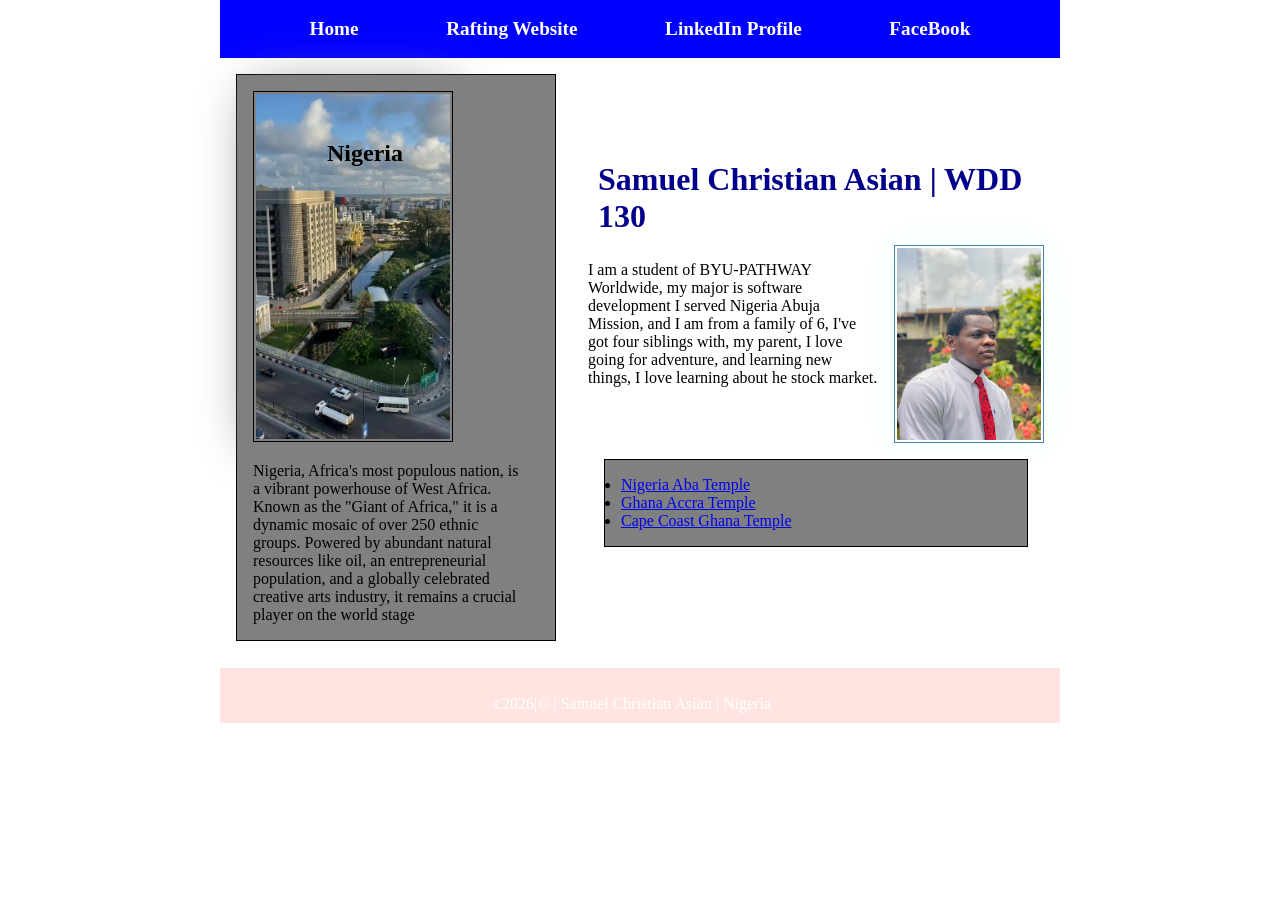
<file: index.html>
<!DOCTYPE html>
<html lang="en">

<head>
    <meta charset="UTF-8">
    <meta name="viewport" content="width=device-width, initial-scale=1.0">
    <title>Samuel Christian Asian | WDD 130 </title>
    <meta name="description"
      content="This is my Personal page, Samuel Christian Asian, this is my first webpage, and I love it.">
    <meta name="author" content="Samuel Christian Asian">
    <link rel="stylesheet" href="styles/styles.css">
</head>

<body>
    <header>
        <nav>
            <link rel="stylesheet" href="styles/styles.css">
            <a href="#">Home</a>
            <a href="wwr/">Rafting Website</a>
            <a
              href="https://www.linkedin.com/in/samuel-asian-b71644352?utm_source=share_via&utm_content=profile&utm_medium=member_ios">LinkedIn
                Profile</a>
            <a href="Facebook.com">FaceBook</a>
        </nav>
        <div class="grid">
            <main>

                <h1>Samuel Christian Asian | WDD 130</h1>
                <img src="images/profile.webp" alt="Profile Picture" width="200">
                <p>I am a student of BYU-PATHWAY Worldwide, my major is software development
                    I served Nigeria Abuja Mission, and I am from a family of 6, I've got four
                    siblings with, my parent, I love going for adventure, and learning new things, I
                    love learning about he
                    stock market.</p>

                <ul class="box">
                    <li><a href="https://www.churchofjesuschrist.org/temples/details/aba-nigeria-temple?lang=eng"
                          target="_blank" rel="noopener">Nigeria Aba Temple</a></li>


                    <li><a href="https://www.churchofjesuschrist.org/temples/details/accra-ghana-temple?lang=eng"
                          target="_blank" rel="noopener">Ghana Accra Temple</a></li>

                    <li><a href="https://www.churchofjesuschrist.org/temples/details/cape-coast-ghana-temple?lang=eng"
                          target="_blank" rel="noopener">Cape Coast Ghana Temple</a></li>

                </ul>

            </main>

            <aside class="box">
                <h2> Nigeria </h2>
                <img src=" images/city-in-nigeria.webp" alt=" picture of Nigeria" width="400"
                  height=auto>
                <p>Nigeria, Africa's most populous nation, is a vibrant powerhouse of West
                    Africa. Known as
                    the "Giant
                    of Africa," it is a dynamic mosaic of over 250 ethnic groups. Powered by
                    abundant
                    natural resources
                    like oil, an entrepreneurial population, and a globally celebrated creative
                    arts
                    industry, it
                    remains a crucial player on the world stage</p>
                </>
            </aside>
        </div>
        <footer>
            <p>&copf;2026|©️ | Samuel Christian Asian | Nigeria</p>

        </footer>

</body>

</html>
</file>
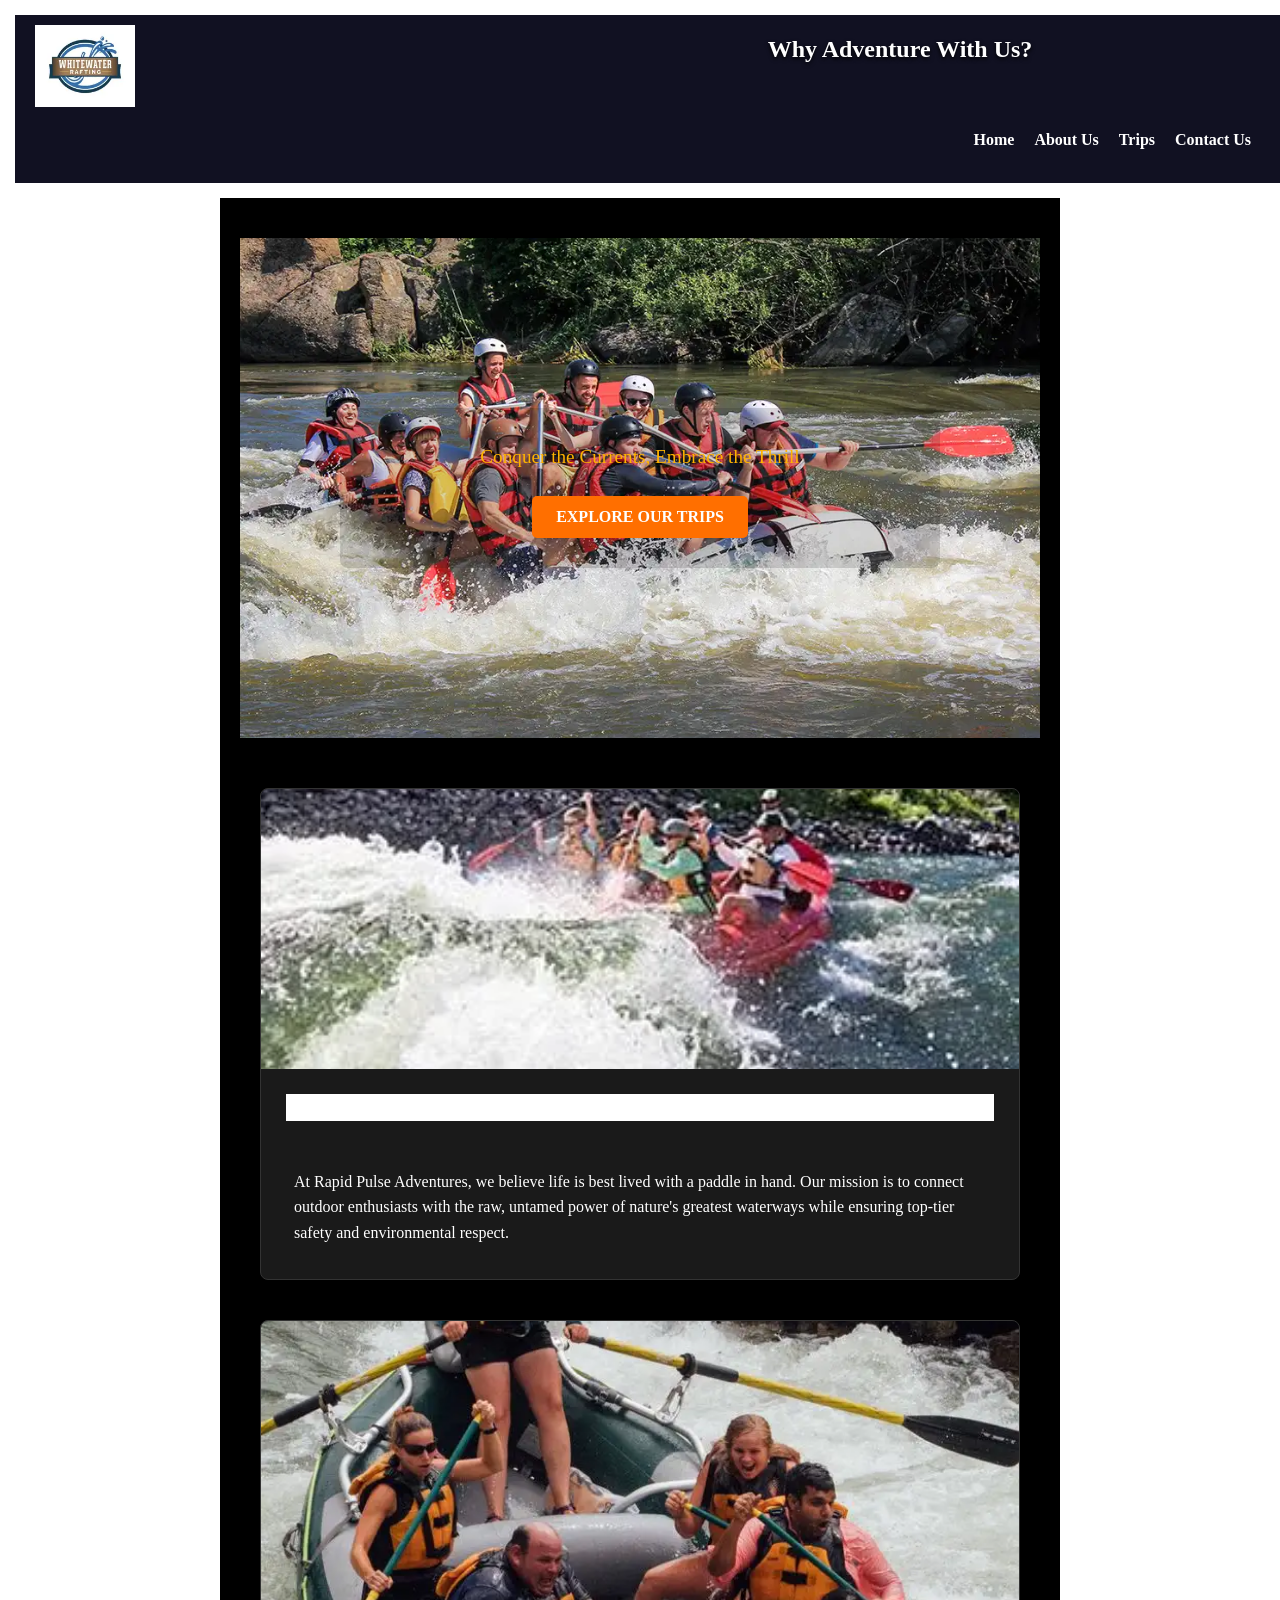
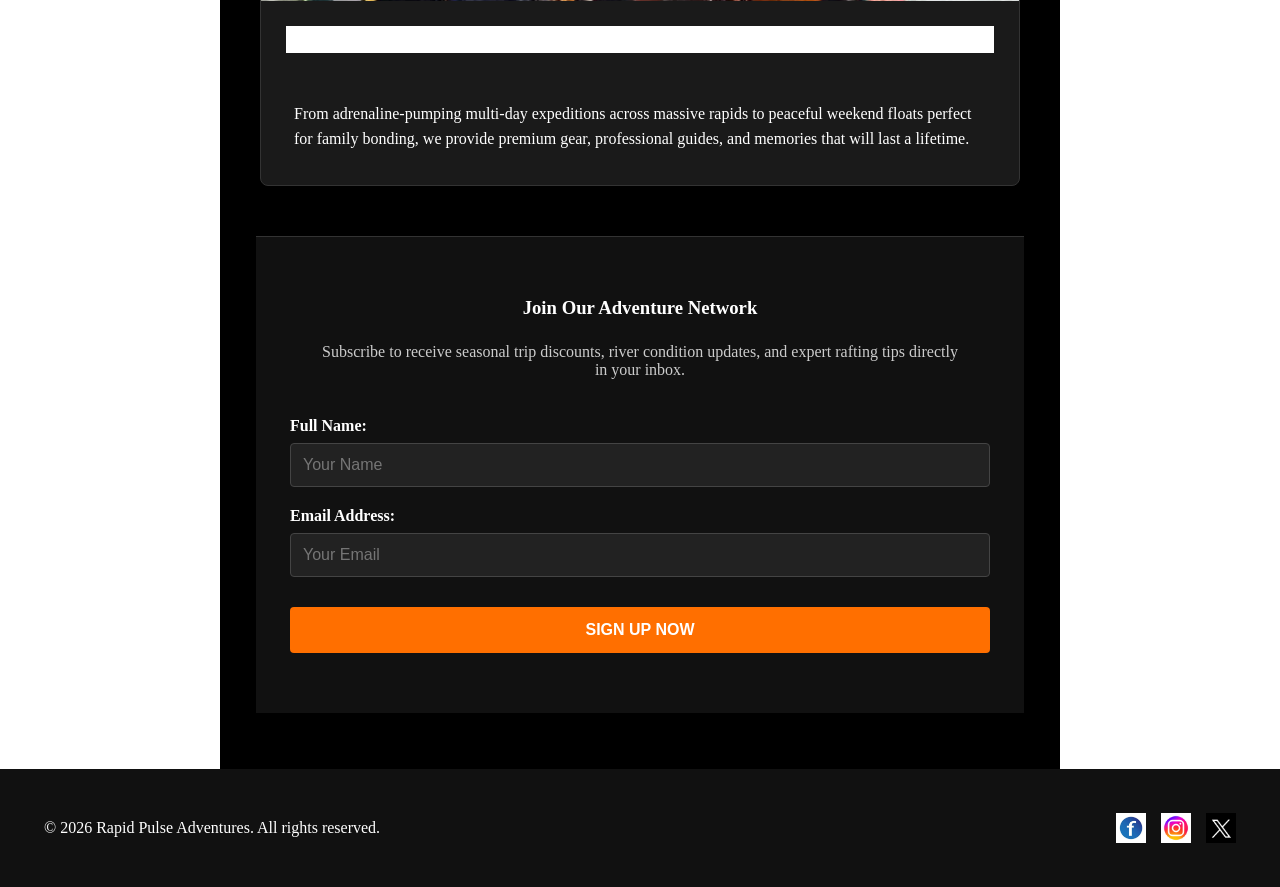
<file: wwr/index.html>
<!DOCTYPE html>
<html lang="en">

<head>
    <meta charset="UTF-8">
    <meta name="viewport" content="width=device-width, initial-scale=1.0">
    <title>Home - White Water Rafting</title>
    <meta name="author" content="Samuel Christian Asian">
    <meta name="description"
      content="Welcome to White Water Rafting! Experience the thrill of white water rafting with our expert guides. Book your epic river adventure today.">
    <link rel="stylesheet" href="styles/rafting.css">
</head>

<body>
    <header>
        <img src="images/rafting-company.webp" alt="Rafting Company Logo">
        <nav>
            <ul class="grid">
                <li><a href="index.html">Home</a></li>
                <li><a href="about.html">About Us</a></li>
                <li><a href="trips.html">Trips</a></li>
                <li><a href="contact.html">Contact Us</a></li>
            </ul>
        </nav>
    </header>

    <main>
        <div class="hero">
            <img src="images/rafting-10-background.webp" alt="Hero picture of white water rafting">
            <div class="hero-box">
                <!-- <h1>Rapid Pulse Adventures</h1> -->
                <p>Conquer the Currents, Embrace the Thrill</p>
                <a href="trips.html" class="hero-cta">Explore Our Trips</a>
            </div>
        </div>

        <section class="home-purpose-section">
            <h1>Why Adventure With Us?</h1>
            <div class="home-grid">

                <div class="grid-card">
                    <img src="images/snake-river.webp"
                      alt="Raft navigating through heavy white water on the Snake River">
                    <div class="grid-text">
                        <h2>Our Purpose</h2>
                        <p>At Rapid Pulse Adventures, we believe life is best lived with a paddle in
                            hand. Our mission is to connect outdoor enthusiasts with the raw,
                            untamed power of nature's greatest waterways while ensuring top-tier
                            safety and environmental respect.</p>
                    </div>
                </div>

                <div class="grid-card">
                    <img src="images/colorado-water.webp"
                      alt="A team of rafters successfully paddling down the Colorado River">
                    <div class="grid-text">
                        <h2>What We Offer</h2>
                        <p>From adrenaline-pumping multi-day expeditions across massive rapids to
                            peaceful weekend floats perfect for family bonding, we provide premium
                            gear, professional guides, and memories that will last a lifetime.</p>
                    </div>
                </div>

            </div>
        </section>

        <section class="newsletter-section">
            <div class="newsletter-container">
                <h3>Join Our Adventure Network</h3>
                <p>Subscribe to receive seasonal trip discounts, river condition updates, and expert
                    rafting tips directly in your inbox.</p>

                <form class="newsletter-form">
                    <div class="form-group">
                        <label for="user-name">Full Name:</label>
                        <input type="text" id="user-name" placeholder="Your Name" required>
                    </div>

                    <div class="form-group">
                        <label for="user-email">Email Address:</label>
                        <input type="email" id="user-email" placeholder="Your Email" required>
                    </div>

                    <button type="submit" class="subscribe-button">Sign Up Now</button>
                </form>
            </div>
        </section>
    </main>

    <footer>
        <p>© 2026 Rapid Pulse Adventures. All rights reserved.</p>
        <nav class="socialmedia">
            <a href="https://www.facebook.com">
                <img src="images/facebook.webp" alt="FaceBook Icon">
            </a>
            <a href="https://www.instagram.com">
                <img src="images/instagram.webp" alt="Instagram Icon">
            </a>
            <a href="https://x.com">
                <img src="images/twitter-icon.webp" alt="tweeter Icon">
            </a>
        </nav>
    </footer>
</body>

</html>
</file>
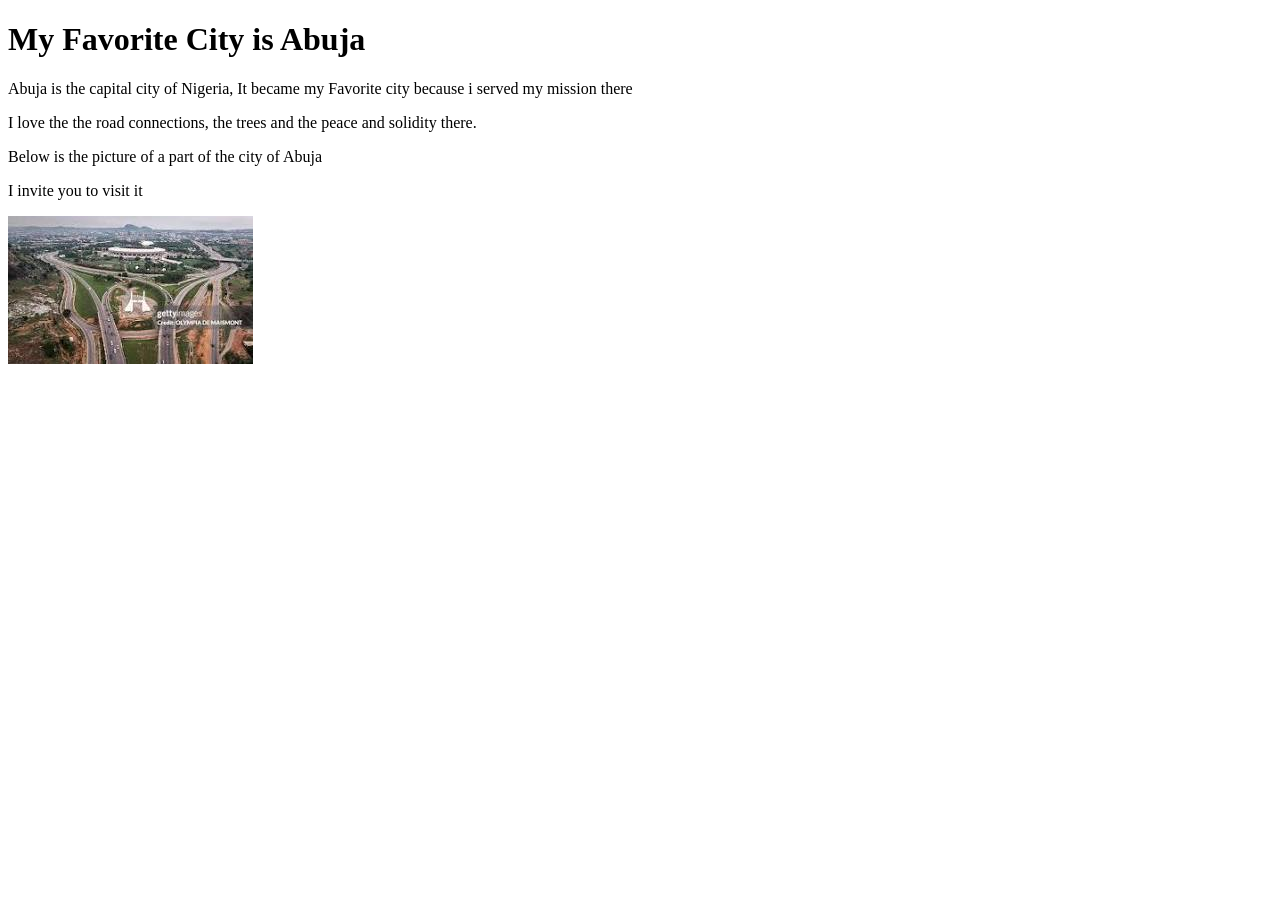
<file: week01/favorite-city.html>
<!DOCTYPE html>
<html lang="en">

<head>
    <meta charset="UTF-8">
    <meta name="viewport" content="width=device-width, initial-scale=1.0">
    <title>My Favorite City - Samuel Asian</title>
</head>

<body>
    <h1>My Favorite City is Abuja</h1>
    <p>Abuja is the capital city of Nigeria, It became my Favorite city because i served my mission
        there</p>
    <p>I love the the road connections, the trees and the peace and solidity there.</p>
    <p>Below is the picture of a part of the city of Abuja</p>
    <p>I invite you to visit it</p>
    <img src="images/abuja.jpg" alt="A picture of Abuja road connection">
</body>

</html>
</file>
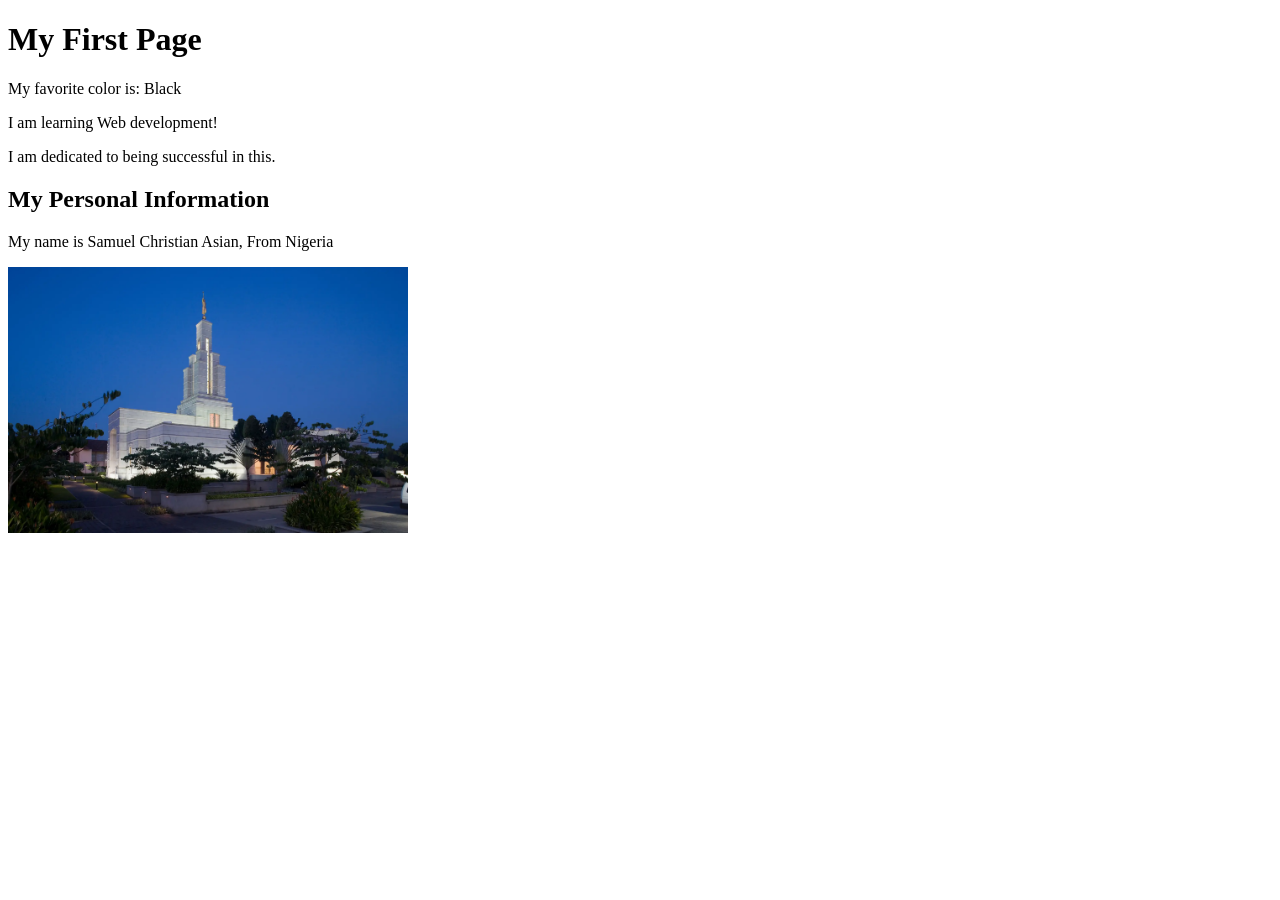
<file: week01/first-page.html>
<!DOCTYPE html>
<html lang="en">

<head>
    <meta charset="UTF-8">
    <meta name="viewport" content="width=device-width, initial-scale=1.0">
    <title>My First Page</title>
</head>

<body>
    <h1>My First Page</h1>
    <p>My favorite color is: Black </p>
    <p>I am learning Web development!</p>
    <p>I am dedicated to being successful in this.</p>

    <h2>My Personal Information</h2>
    <p>My name is Samuel Christian Asian, From Nigeria</p>
    <img src="images/temple-small.webp" , alt="Temple Picture" , width="400" , height="auto">
</body>

</html>
</file>
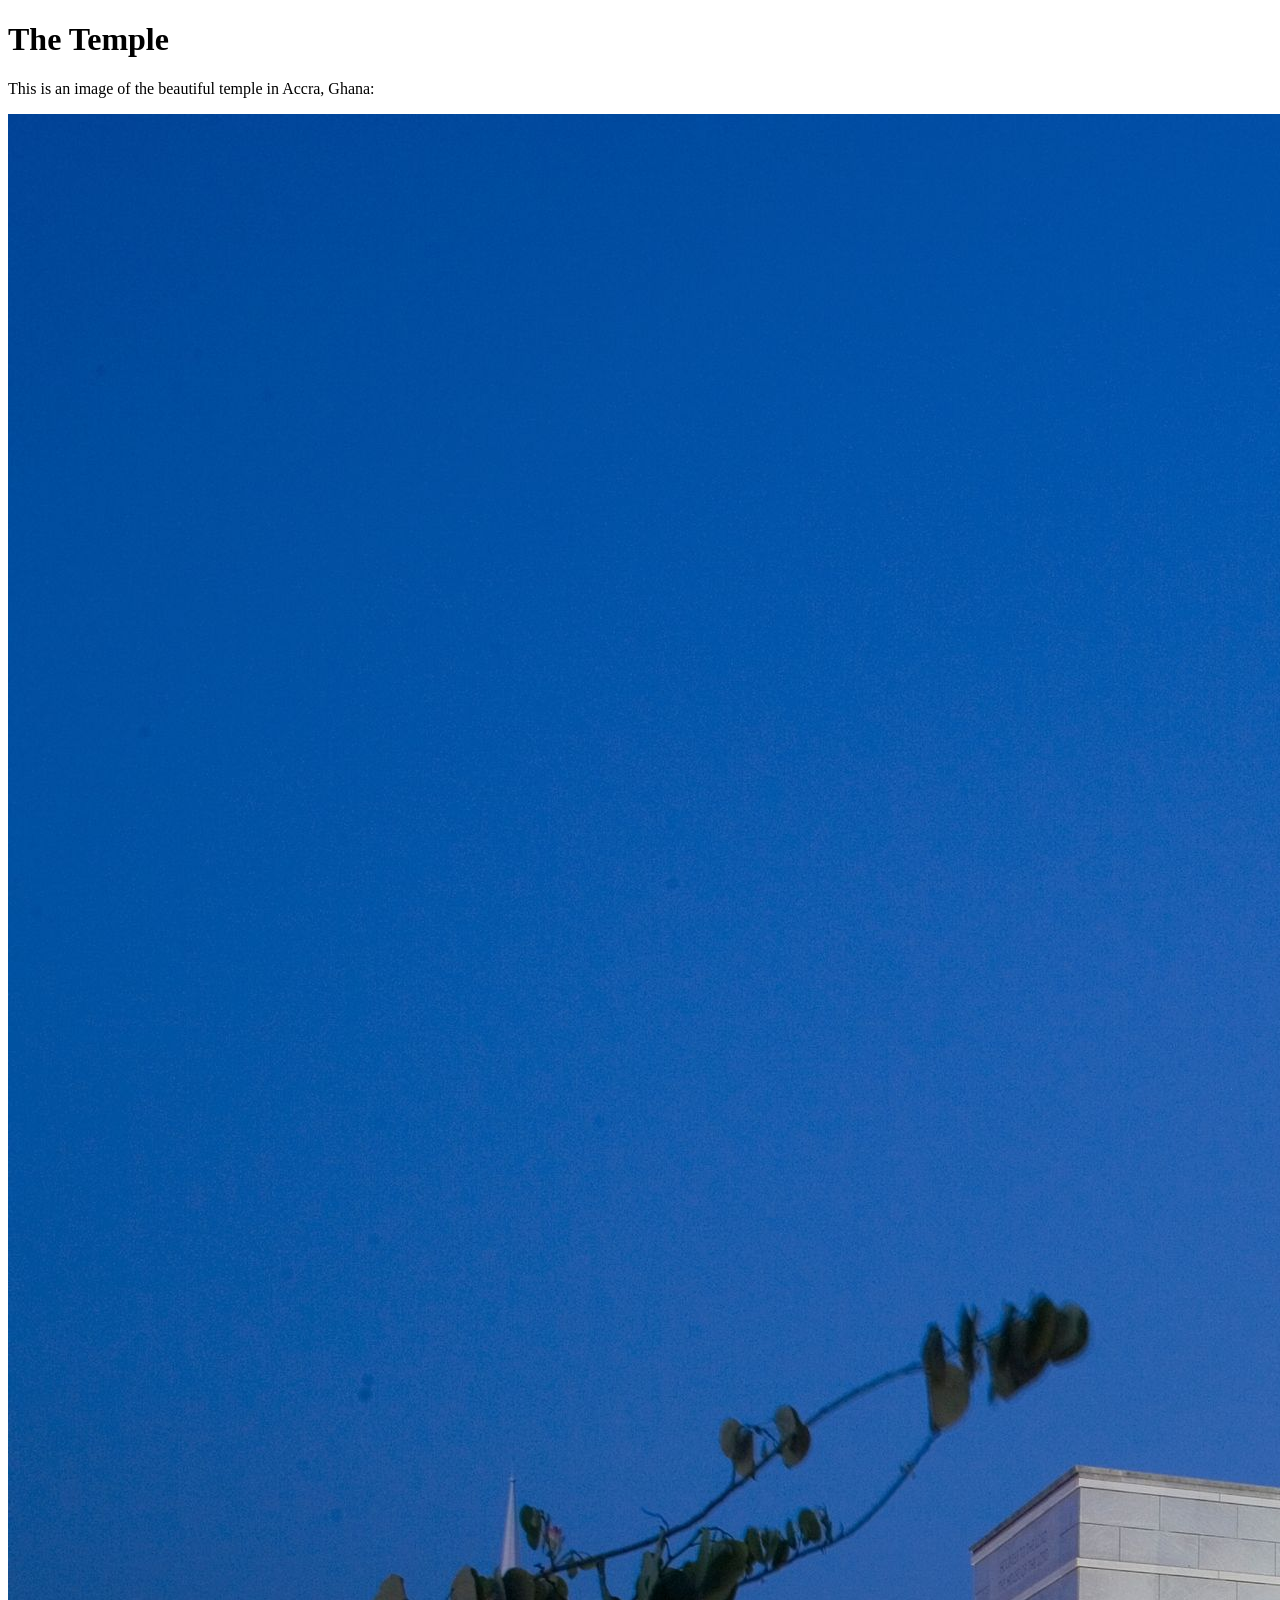
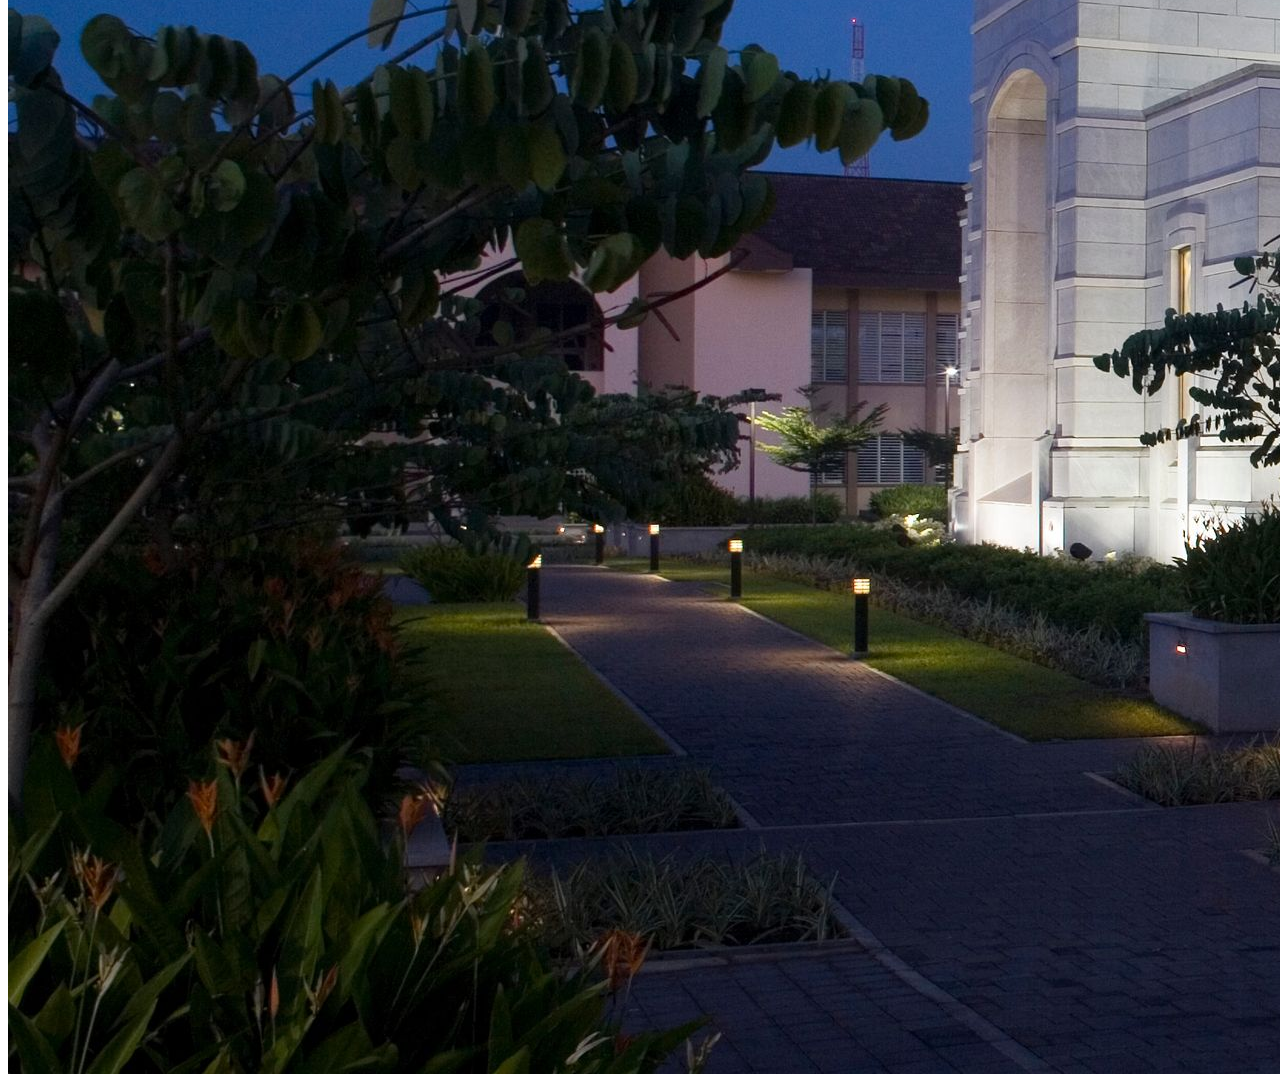
<file: week01/images.html>
<!DOCTYPE html>
<html lang="en">
<head>
    <meta charset="UTF-8">
    <meta name="viewport" content="width=device-width, initial-scale=1.0">
    <title>Temple Image</title>
</head>
<body>
    <h1>The Temple</h1>
    <p>This is an image of the beautiful temple in Accra, Ghana:</p>
    <img src="images/temple-large.jpeg" alt="The Accra Ghana Temple">
    
</body>
</html>
</file>
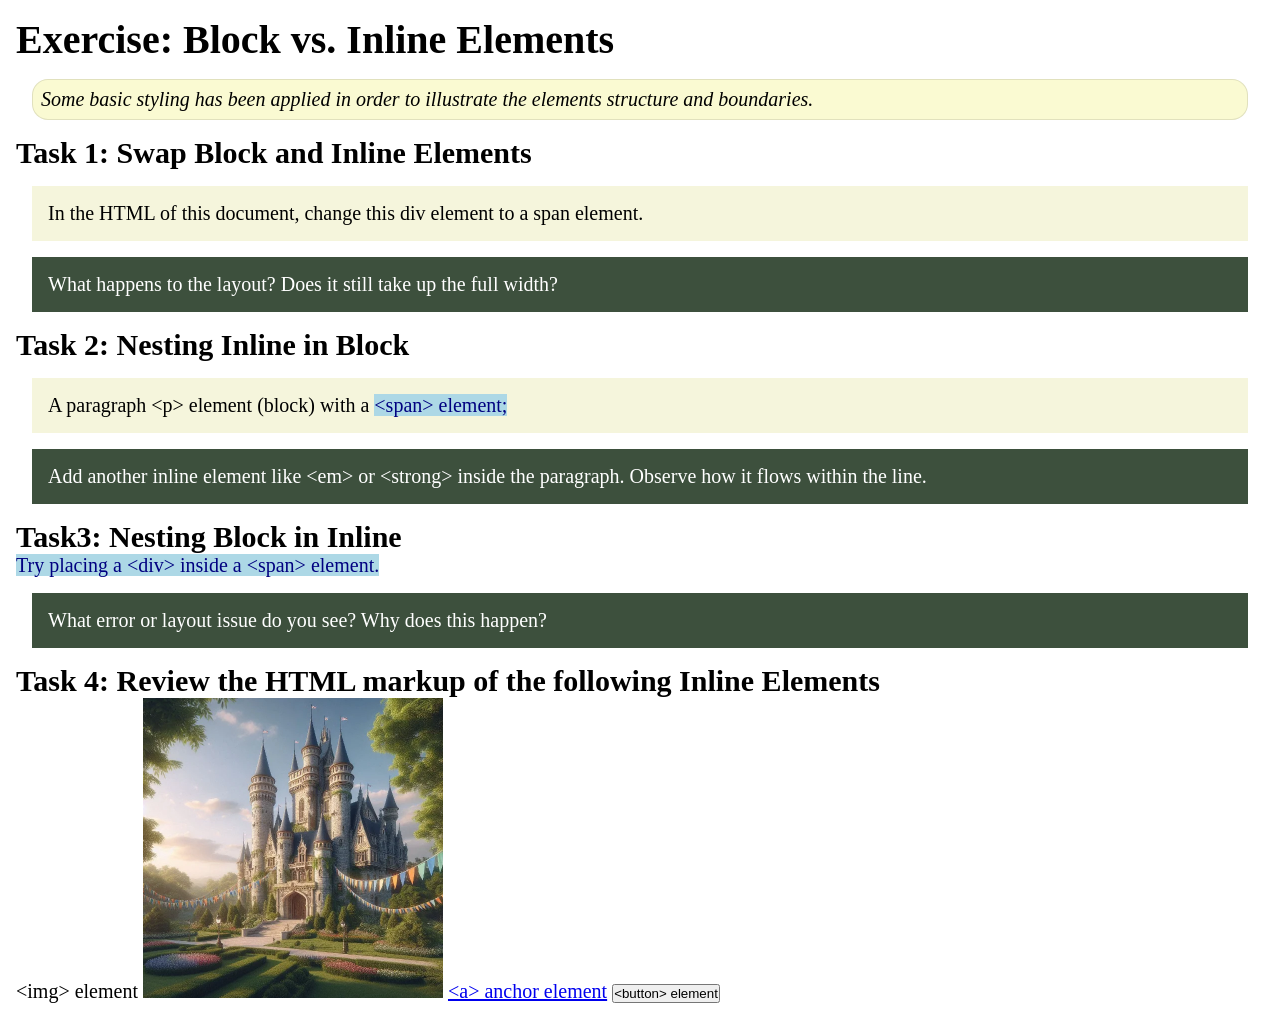
<file: week02/block-vs-inline.html>
<!DOCTYPE html>
<html lang="en">

<head>
    <meta charset="UTF-8">
    <meta name="viewport" content="width=device-width, initial-scale=1.0">
    <title>Exercise: Block vs. Inline Elements</title>
    <link rel="stylesheet" href="styles/block-vs-inline.css">
</head>

<body>
    <main>
        <h1>Exercise: Block vs. Inline Elements</h1>
        <p class="note">Some basic styling has been applied in order to illustrate the elements structure and
            boundaries.</p>

        <h2>Task 1: Swap Block and Inline Elements</h2>
        <div>In the HTML of this document, change this div element to a span element.</div>

        <p class="question">What happens to the layout? Does it still take up the full width?</p>

        <h2>Task 2: Nesting Inline in Block</h2>
        <p>A paragraph &lt;p&gt; element (block) with a <span>&lt;span&gt; element;</span></p>
        <p class="question">Add another inline element like &lt;em&gt; or &lt;strong&gt; inside the paragraph. Observe
            how it flows within the line.</p>

        <h2>Task3: Nesting Block in Inline</h2>
        <span>Try placing a &lt;div&gt; inside a &lt;span&gt; element.</span>
            <p class="question">What error or layout issue do you see? Why does this happen?</p>


            <h2>Task 4: Review the HTML markup of the following Inline Elements</h2>
        &lt;img&gt; element
        <img src="images/castle.webp" alt="placeholder image (images are inline)" width="300" height="300">
        <a href="https://churchofjesuschrist.org">&lt;a&gt; anchor element</a>
        <button type="button">&lt;button&gt; element</button>
    </main>
</body>

</html>
</file>
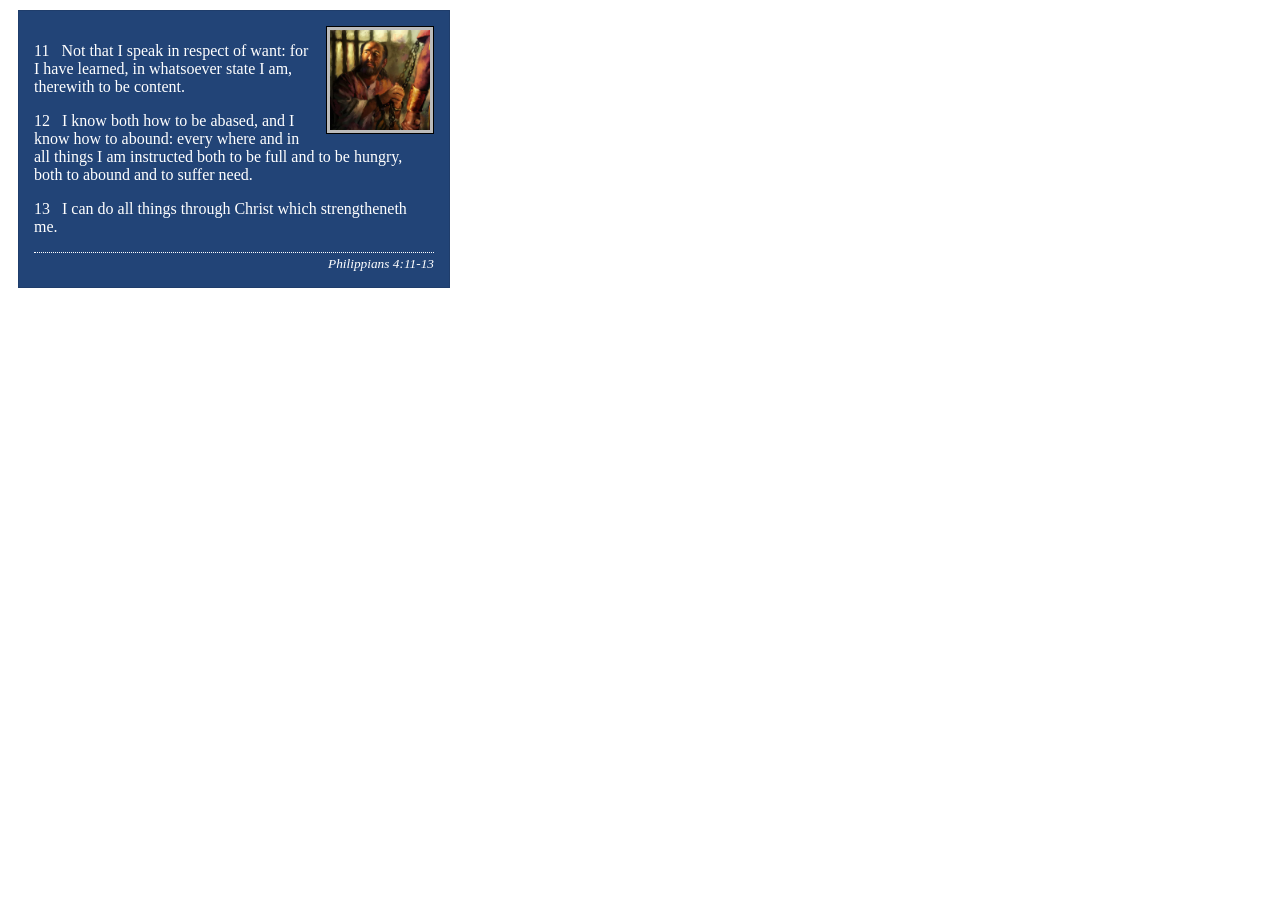
<file: week02/box-model-solution.html>
<!DOCTYPE html>
<html lang="en">
<head>
    <meta charset="UTF-8">
    <meta name="viewport" content="width=device-width, initial-scale=1.0">
    <title>Box Model Activity</title>
    <link rel="stylesheet" href="styles/box-model-solution.css">
</head>
<body>
    <main>
        <div class="callout">
            <img src="images/apostle-paul-imprisoned.webp" alt="Paul the Apostle - Imprisoned in Rome" width="200" height="200">
            <blockquote>
                <p>11 &nbsp; Not that I speak in respect of want: for I have learned, in whatsoever state I am, therewith to be content.</p>
                <p>12 &nbsp; I know both how to be abased, and I know how to abound: every where and in all things I am instructed both to be full and to be hungry, both to abound and to suffer need.</p>
                <p>13 &nbsp; I can do all things through Christ which strengtheneth me.</p>
            </blockquote>
            <cite>Philippians 4:11-13</cite>
        </div>
    </main>
</body>
</html>
</file>
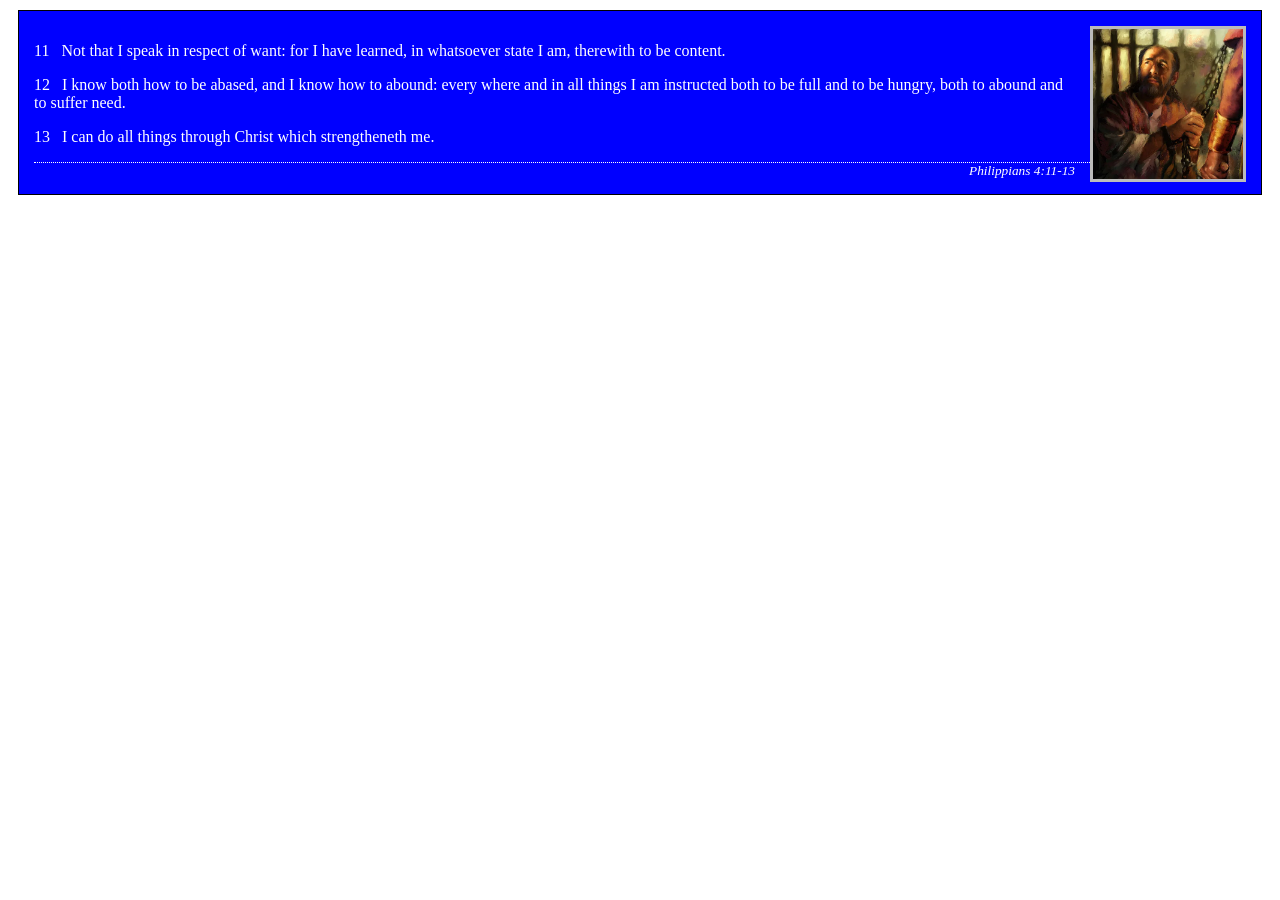
<file: week02/box-model.html>
<!DOCTYPE html>
<html lang="en">

<head>
    <meta charset="UTF-8">
    <meta name="viewport" content="width=device-width, initial-scale=1.0">
    <title>Box Model Activity</title>
    <link rel="stylesheet" href="styles/box-model.css">
</head>

<body>
    <main>
        <div class="callout">
            <img src="images/apostle-paul-imprisoned.webp"
              alt="Paul the Apostle - Imprisoned in Rome" width="200" height="200">
            <blockquote>
                <p>11 &nbsp; Not that I speak in respect of want: for I have learned, in whatsoever
                    state I am, therewith to be content.</p>
                <p>12 &nbsp; I know both how to be abased, and I know how to abound: every where and
                    in all things I am instructed both to be full and to be hungry, both to abound
                    and to suffer need.</p>
                <p>13 &nbsp; I can do all things through Christ which strengtheneth me.</p>
            </blockquote>
            <cite>Philippians 4:11-13</cite>
        </div>
    </main>
</body>

</html>
</file>
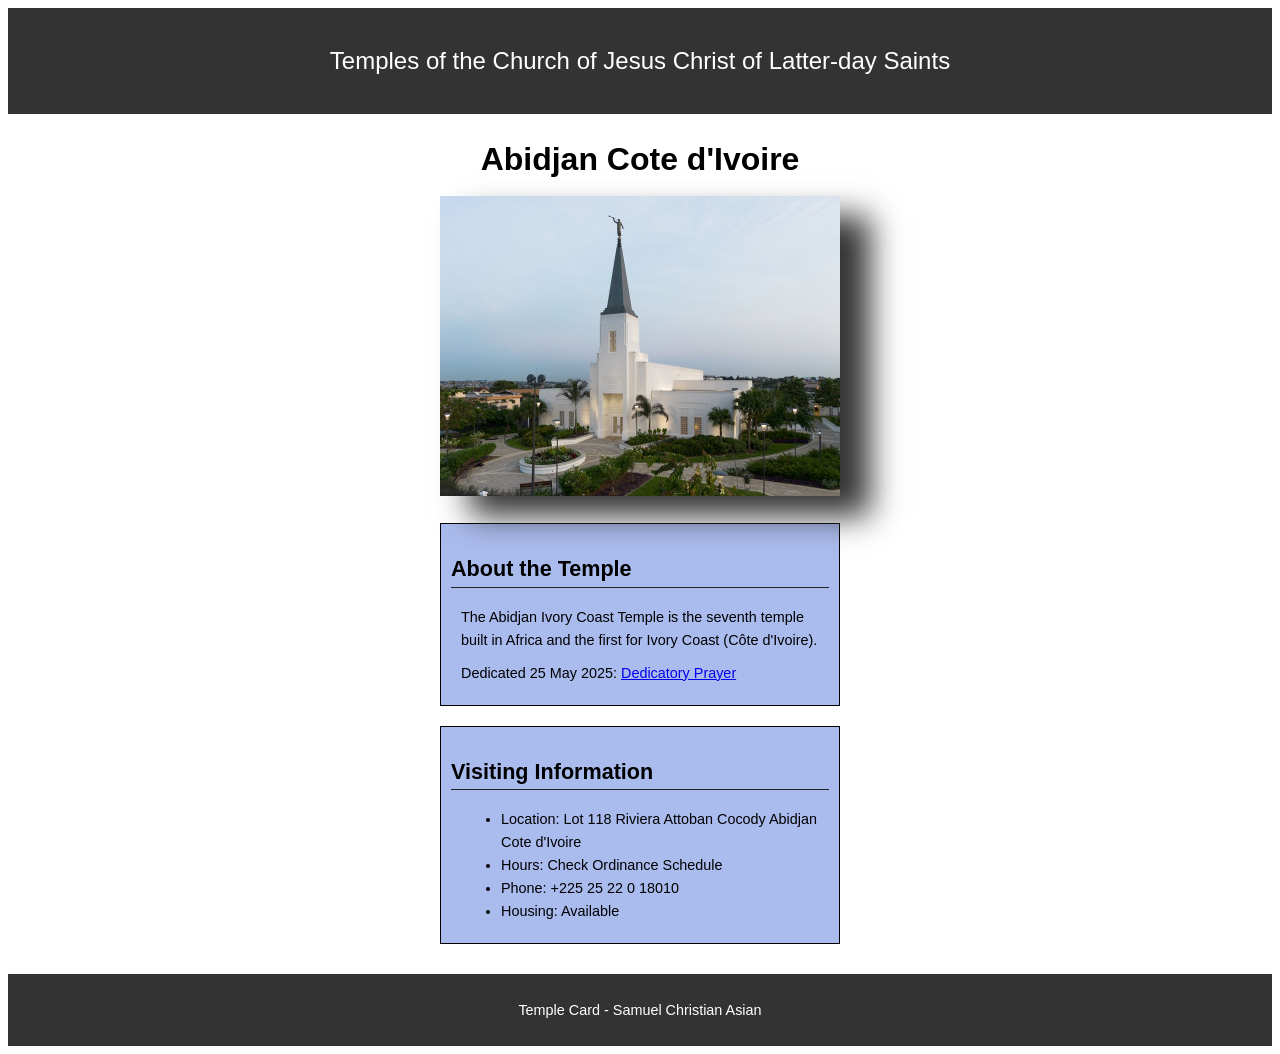
<file: week02/temple.html>
<!DOCTYPE html>
<html lang="en">

<head>
    <meta charset="UTF-8">
    <meta name="viewport" content="width=device-width, initial-scale=1.0">
    <title>Temple Card - Abidjan Cote d'Ivoire</title>
    <link rel="stylesheet" href="styles/temple.css">
</head>

<body>
    <header>
        <p>Temples of the Church of Jesus Christ of Latter-day Saints</p>
    </header>
    <main>
        <h1>Abidjan Cote d'Ivoire</h1>
        <picture>
            <img src="images/abidjan-ivory-coast.jpeg" alt="Abidjan Cote d'Ivoire Temple">
        </picture>
        <section>
            <h2>About the Temple</h2>
            <p>The Abidjan Ivory Coast Temple is the seventh temple built in Africa and the first
                for Ivory Coast (Côte
                d'Ivoire).</p>
            <p>Dedicated 25 May 2025: <a
                  href="https://www.churchofjesuschrist.org/temples/dedicatory-prayer/abidjan-ivory-coast-temple/2025-05-25?lang=eng"
                  target="_blank" rel="noopener noreferrer">Dedicatory Prayer</a></p>
        </section>
        <section>
            <h2>Visiting Information</h2>
            <ul>
                <li>Location: Lot 118 Riviera Attoban Cocody Abidjan Cote d'Ivoire</li>
                <li>Hours: Check Ordinance Schedule</li>
                <li>Phone: +225 25 22 0 18010</li>
                <li>Housing: Available</li>
            </ul>
        </section>
    </main>
    <footer>
        <p>Temple Card - Samuel Christian Asian</p>
    </footer>
</body>

</html>
</file>
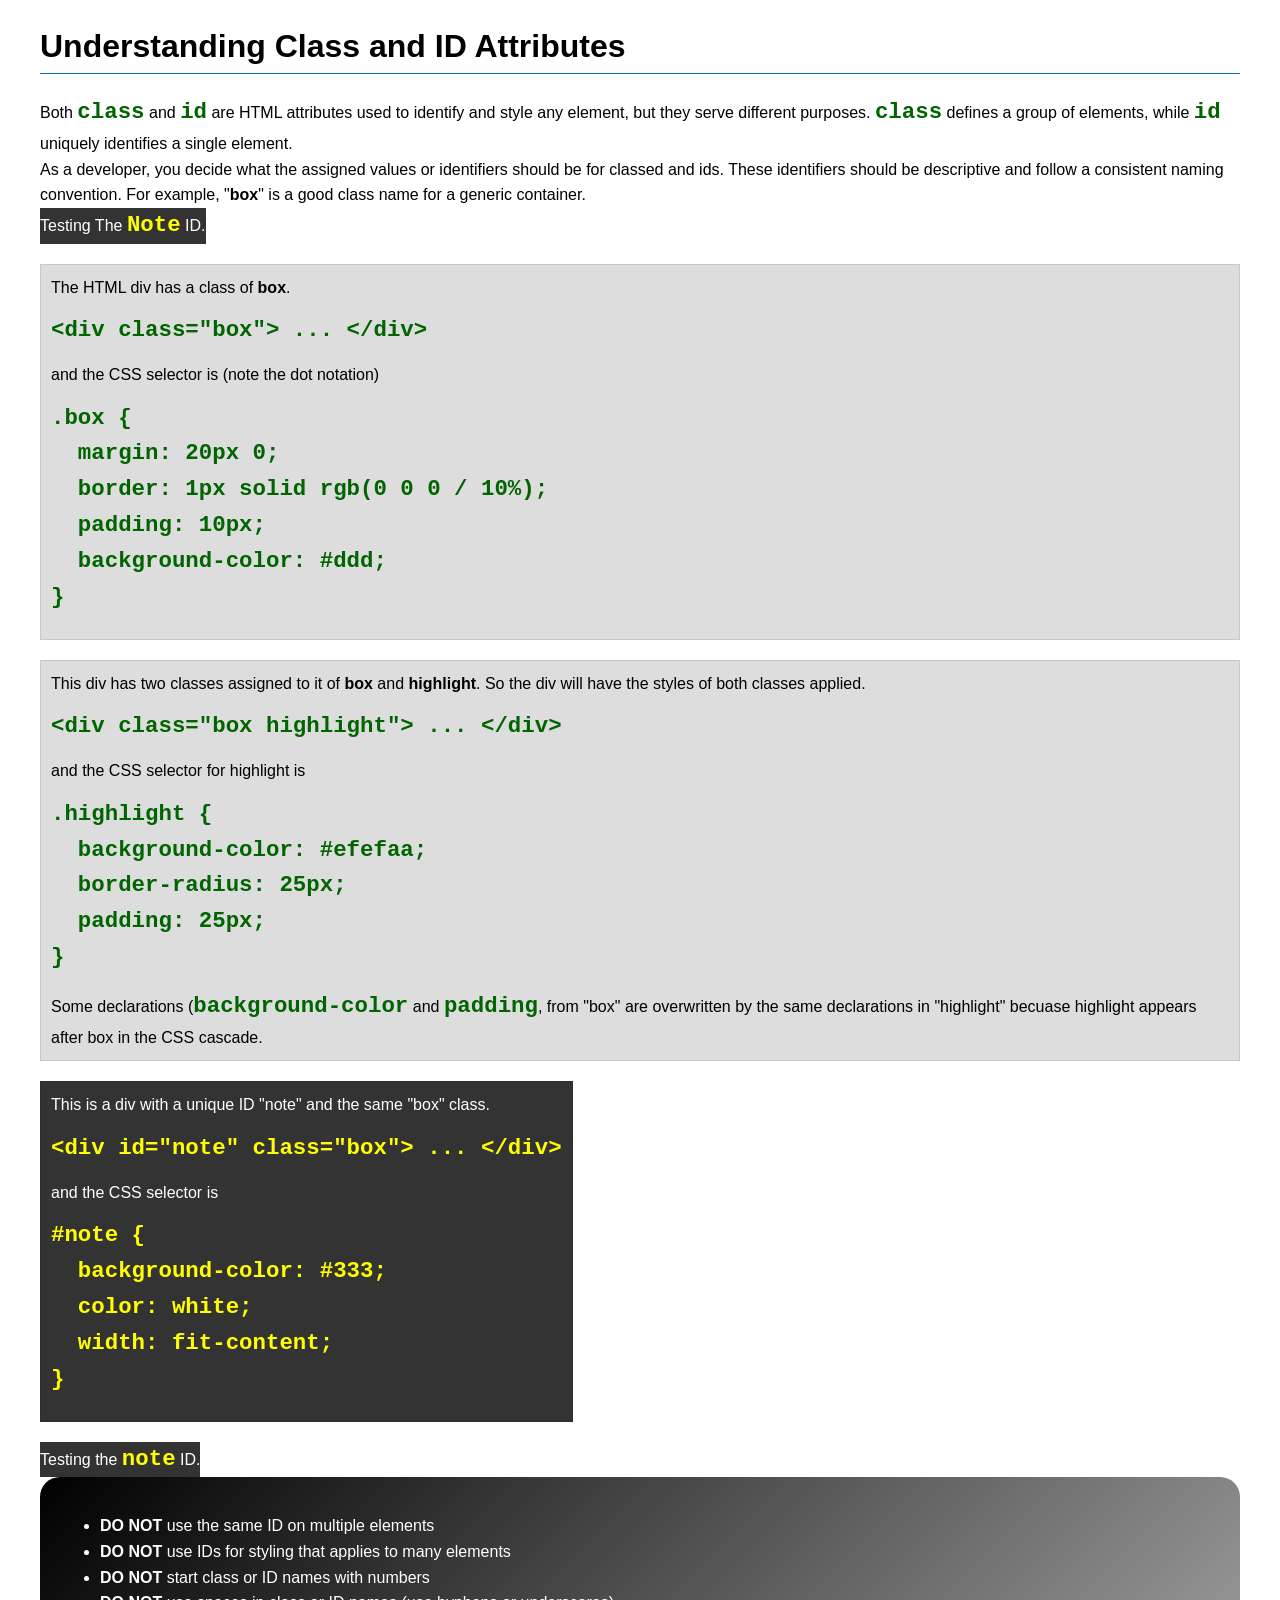
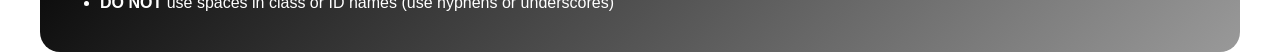
<file: week03/class-and-id.html>
<!DOCTYPE html>
<html lang="en">

<head>
    <meta charset="UTF-8">
    <meta name="viewport" content="width=device-width, initial-scale=1.0">
    <title>Class vs ID Attributes</title>
    <link rel="stylesheet" href="styles/class-and-id.css">
</head>

<body>
    <h1>Understanding Class and ID Attributes</h1>
    <p>Both <code>class</code> and <code>id</code> are HTML attributes used to identify and style
        any element, but they
        serve different purposes. <code>class</code> defines a group of elements, while
        <code>id</code> uniquely
        identifies a single element.
    </p>
    <p>As a developer, you decide what the assigned values or identifiers should be for classed and
        ids. These
        identifiers should be
        descriptive and follow a consistent naming convention. For example, "<strong>box</strong>"
        is a good class name
        for a generic container.</p>
    <div id="note">
        <p>Testing The <code>Note</code> ID. </p>
    </div>

    <div class="box">
        <p>The HTML div has a class of <strong>box</strong>.</p>
        <pre><code class="html">&lt;div class="box"&gt; ... &lt;/div&gt;</code></pre>
        and the CSS selector is (note the dot notation)
        <pre><code class="css">.box {
  margin: 20px 0;
  border: 1px solid rgb(0 0 0 / 10%);
  padding: 10px;
  background-color: #ddd; 
}</code></pre>
    </div>

    <div class="box">
        <p>This div has two classes assigned to it of <strong>box</strong> and
            <strong>highlight</strong>. So the div
            will have the styles of both classes applied.
        </p>
        <pre><code class="html">&lt;div class="box highlight"&gt; ... &lt;/div&gt;</code></pre>
        and the CSS selector for highlight is
        <pre><code class="css">.highlight {
  background-color: #efefaa;
  border-radius: 25px;
  padding: 25px;
}</code></pre>
        <p>Some declarations (<code>background-color</code> and <code>padding</code>, from "box" are
            overwritten by the same declarations in "highlight" becuase highlight appears after box
            in the CSS cascade.</p>
    </div>

    <div id="note" class="box">
        <p>This is a div with a unique ID "note" and the same "box" class.</p>
        <pre><code class="html">&lt;div id="note" class="box"&gt; ... &lt;/div&gt;</code></pre>
        and the CSS selector is
        <pre><code class="css">#note {
  background-color: #333;
  color: white;
  width: fit-content;
}</code></pre>
    </div>

    <div id="note">
        <p>Testing the <code>note</code> ID.</p>
    </div>

    <section id="best-practice">
        <ul>
            <li><strong>DO NOT</strong> use the same ID on multiple elements</li>
            <li><strong>DO NOT</strong> use IDs for styling that applies to many elements</li>
            <li><strong>DO NOT</strong> start class or ID names with numbers</li>
            <li><strong>DO NOT</strong> use spaces in class or ID names (use hyphens or underscores)
            </li>
        </ul>
    </section>


</body>

</html>
</file>
<file: styles/styles.css>
* {
    margin: 0;
    padding: 0;
    box-sizing: border-box;
}

:root {
    --padding-general: 2px;
    --border-general: 1px solid rgb(0 0 0 / 0.2);

}

nav {
    background-color: blue;
    padding: 10px;
    border: 5px;
    display: flex;
    justify-content: space-evenly;
    align-items: center;
}

ul {
    background-color: aqua;
    color: #000;
    position: relative;
}

nav a {
    color: white;
    display: block;
    padding: 0.5rem;
    text-decoration: none;
    font-size: 1.2rem;
    font-weight: 700;
}

h1 {
    color: darkblue;
    padding: 10px;
}

img {
    width: 150px;
    height: auto;
    border: 1px solid black;
    padding: 2px;
    box-shadow: 0 0 50px gray;
}

p {
    padding: 1rem 1rem 0 0;
}

/* aside {
    width: 400px;
    border: var(--border-general);
    padding: 5px;
    color: white;
    position: relative;
    grid-column: 1/2;
    grid-row: 1/2;
} */

aside img {
    width: 200px;
    height: auto;

}

main img {
    width: 150px;
    height: auto;
    padding: var(--padding-general);
    border: 1px solid steelblue;
    box-shadow: 0 0 50px azure;
    float: right;
    margin: 0 0 1rem 1rem;
}

footer {
    margin-top: 10px;
    border-top: 1px solid white;
    text-align: center;
    background-color: mistyrose;
    color: #fff;
    padding: 10px;
}

/* Class Selectors */
.box {
    margin: 1rem;
    border: 1px solid #000;
    padding: 1rem;
    background-color: grey;
    color: black;
    clear: right;
}

aside h2 {
    position: absolute;
    top: 65px;
    left: 90px;
}

header,
.grid footer {
    max-width: 840px;
    margin: 0 auto;
}

.grid {
    display: grid;
    align-items: center;
}

main {
    grid-column: 2/3;
    margin: 1rem;
}

aside {
    width: 20rem;
    border: var(--border-general);
    padding: 5px;
    color: white;
    position: relative;
    grid-column: 1/2;
    grid-row: 1/2;
}
</file>
<file: wwr/styles/rafting.css>
:root {
    --general-color-2: #445;
}

* {
    margin: 0;
    padding: 0;
    box-sizing: border-box;
}

body {
    color: #111;
}

main {
    width: 100%;
    max-width: 840px;
    margin: 0 auto;
    background-color: var(--general-color-2);
    color: #fff;
}

header img {
    width: 100px;
    height: auto;
}

h2 {
    text-align: center;
    background-color: #ffffff;
    color: #000;
}

nav,
p,
section,
article {
    margin: 16px;
    padding: 8px;
}

.socialmedia a {
    text-decoration: none;
}

.hero {
    position: relative;
    width: 100%;
}

.hero img {
    display: block;
    width: 100%;
    height: auto;
}

h1 {
    position: absolute;
    top: 20px;
    width: 100%;
    padding: 16px;
    text-align: center;
    font-family: var(--heading-font);
    color: #fff;
    text-shadow: 0px 2px 4px #000;
}

#single {
    color: #ffff;
}

.hero article img {
    float: right;
    width: 125px;
}

footer img {
    width: 40px;
    height: auto;
    display: flex;
    justify-content: flex-end;
    align-items: center;
}

.hero article {
    position: absolute;
    width: 100%;
    top: 33%;
    padding: 15px;
    color: #fff;
    margin: 200px 5%;
    background-color: #000;
    transform: translateX(-50%);
    max-width: 700px;
    text-align: center;
    float: none;
    box-sizing: border-box;
    left: 45%;
    font-weight: bolder;
}

header {
    display: grid;
    grid-template-columns: auto;
    align-items: center;
    padding: 10px 20px;
    width: 100%;
    box-sizing: border-box;
    margin: 15px;
    background-color: #112;
}

nav {
    justify-self: end;
}

.grid {
    display: flex;
    list-style: none;
    margin: 0;
    padding: 0;
    gap: 20px;
}

.grid a {
    text-decoration: none;
    color: #fff;
    font-weight: bolder;
}

.boss {
    display: grid;
    grid-template-columns: repeat(3, 1fr);
    gap: 20px;
    width: 100%;
    max-width: 1200px;
    margin: 20px auto;
}

.caption {
    color: #fff;
}

.boss img {
    width: 120px;
    height: 120px;
    background-color: #899;
    object-fit: cover;
    border-radius: 4px;
    margin-bottom: 10px;
}

.action {
    display: grid;
    grid-row: 1/10;
    color: #fff;
}

section img {
    width: 100px;
    height: 150px;
}

.socialmedia {
    display: flex;
    gap: 15px;
}

.socialmedia img {
    width: 30px;
    height: auto;
}

footer {
    display: flex;
    justify-content: space-between;
    align-items: center;
    padding: 20px;
    background-color: #111;
    color: #fff;
}

.main-color {
    max-width: 1200px;
    margin: 0 auto;
    padding: 20px;
    font-family: Arial, sans-serif;
    background-color: #000;
}

.act {
    text-align: center;
    margin-bottom: 40px;
}

.act h1 {
    font-size: 2rem;
    margin-bottom: 5px;
    font-weight: normal;
}

.act p {
    margin: 4px 0;
    color: #fff;
}

.contact-layout {
    display: grid;
    grid-template-columns: 1fr 1fr;
    gap: 40px;
    align-items: start;
    margin-bottom: 50px;
}

.map iframe {
    width: 100%;
    height: 400px;
    background-color: #fff;
}

.form-container form {
    display: flex;
    flex-direction: column;
}

.form-container fieldset {
    border: none;
    padding: 0;
    margin: 0;
}

.visual-hide {
    position: absolute;
    width: 1px;
    height: 1px;
    padding: 0;
    margin: -1px;
    overflow: hidden;
    clip: rect(0, 0, 0, 0);
    border: 0;
}

.form-container .call {
    display: grid;
    grid-template-columns: 100px 1fr;
    align-items: center;
    margin-bottom: 15px;
}

.form-container label,
.form-container .group-label {
    font-size: 0.95rem;
    color: #fff;
}

.form-container input[type="text"],
.form-container input[type="email"] {
    width: 100%;
    padding: 8px 12px;
    background-color: #ffff;
    color: #012;
    border: 1px solid #fff;
    border-radius: 4px;
    box-sizing: border-box;
}

.form-container .radio-group {
    align-items: start;
}

.form-container .radio-options {
    display: flex;
    flex-direction: column;
    gap: 8px;
}

.form-container .radio-options label {
    display: flex;
    align-items: center;
    gap: 8px;
    cursor: pointer;
}

.form-container .text-area-group {
    align-items: start;
}

.form-container textarea {
    width: 100%;
    height: 100px;
    padding: 8px 12px;
    background-color: #fff;
    color: #111;
    border: 1px solid #fff;
    border-radius: 4px;
    resize: vertical;
    box-sizing: border-box;
}

.form-container .checkbox-group {
    grid-template-columns: auto 1fr;
    gap: 10px;
    align-items: center;
    margin-top: 15px;
}

.form-container button[type="submit"] {
    grid-column: 1 / -1;
    width: 100%;
    padding: 12px;
    background-color: #fff;
    color: #001;
    border: 1px solid #fff;
    border-radius: 4px;
    font-size: 1rem;
    cursor: pointer;
    margin-top: 10px;
    font-weight: bold;
    transition: background 0.2s ease;
}

.form-container button[type="submit"]:hover {
    background-color: #fff;
}

.people {
    border: 1px solid #fff;
    padding: 20px;
    background-color: #111111;
    ;
    text-align: center;
    margin-top: 40px;
}

.people h2 {
    margin-top: 0;
    margin-bottom: 30px;
    font-size: 1.5rem;
    background-color: transparent;
    color: #ffffff;
}

@media (max-width: 768px) {
    .contact-layout {
        grid-template-columns: 1fr;
    }

    .boss {
        grid-template-columns: 1fr;
        gap: 30px;
    }
}

.boss .caption {
    color: #ffffff;
    font-weight: 600;
    font-size: 1rem;
    text-align: center;
    display: block;
    margin-top: 8px;
}

main {
    background-color: #000000;
    color: #ffffff;
    padding: 40px 20px;
}

main h1,
main h2,
main h3 {
    color: #ffffff;
}

.trips-hero {
    text-align: center;
    margin-bottom: 50px;
}

.trips-hero p {
    max-width: 600px;
    margin: 20px auto;
    line-height: 1.6;
}

.cta-button {
    display: inline-block;
    background-color: #ff6f00;
    color: #ffffff;
    text-decoration: none;
    padding: 12px 28px;
    font-weight: bold;
    border-radius: 5px;
    text-transform: uppercase;
    transition: background-color 0.3s ease;
}

.cta-button:hover {
    background-color: #e65100;
}

.trips-container {
    margin-bottom: 60px;
}

.trips-container h2 {
    text-align: center;
    margin-bottom: 30px;
}

.trips-grid {
    display: grid;
    grid-template-columns: repeat(auto-fit, minmax(300px, 1fr));
    gap: 30px;
    max-width: 1200px;
    margin: 0 auto;
}

.trip-card {
    background-color: #1a1a1a;
    border: 1px solid #333333;
    border-radius: 8px;
    overflow: hidden;
    display: flex;
    flex-direction: column;
}

.trip-card img {
    width: 100%;
    height: 250px;
    object-fit: cover;
    display: block;
}

.trip-info {
    padding: 20px;
    display: flex;
    flex-direction: column;
    flex-grow: 1;
}

.trip-info h3 {
    margin-top: 0;
    margin-bottom: 10px;
    font-size: 1.4rem;
}

.trip-duration {
    color: #ffb300;
    font-weight: bold;
    margin-bottom: 15px;
    font-size: 0.9rem;
}

.trip-info p {
    line-height: 1.5;
    margin: 0;
}

.trips-table-section {
    max-width: 1200px;
    margin: 0 auto 40px auto;
}

.trips-table-section h2 {
    text-align: center;
    margin-bottom: 30px;
}

.table-container {
    overflow-x: auto;
}

.trips-table {
    width: 100%;
    border-collapse: collapse;
    margin-top: 10px;
    background-color: #1a1a1a;
}

.trips-table th,
.trips-table td {
    padding: 15px;
    text-align: left;
    border-bottom: 1px solid #333333;
}

.trips-table th {
    background-color: #2a2a2a;
    color: #ffb300;
    font-weight: bold;
    text-transform: uppercase;
    font-size: 0.9rem;
    letter-spacing: 0.5px;
}

.trips-table tbody tr:nth-child(even) {
    background-color: #222222;
}

.trips-table tbody tr:hover {
    background-color: #2d2d2d;
}

.hero {
    position: relative;
    width: 100%;
    height: 500px;
    overflow: hidden;
}

.hero > img {
    width: 100%;
    height: 100%;
    object-fit: cover;
    display: block;
}

.hero-box {
    position: absolute;
    top: 50%;
    left: 50%;
    transform: translate(-50%, -50%);
    background-color: rgba(17, 17, 17, 0.15);
    padding: 30px;
    text-align: center;
    border-radius: 8px;
    width: 80%;
    max-width: 600px;
}

.hero-box h1 {
    color: #ffffff;
    font-size: 2.5rem;
    margin: 0 0 10px 0;
}

.hero-box p {
    color: #ffb300;
    font-size: 1.2rem;
    margin: 0 0 20px 0;
}

.hero-cta {
    display: inline-block;
    background-color: #ff6f00;
    color: #ffffff;
    text-decoration: none;
    padding: 12px 24px;
    font-weight: bold;
    border-radius: 5px;
    text-transform: uppercase;
    transition: background-color 0.3s ease;
}

.hero-cta:hover {
    background-color: #e65100;
}

.home-purpose-section {
    max-width: 1200px;
    margin: 50px auto;
    padding: 0 20px;
}

.home-purpose-section h2 {
    text-align: center;
    margin-bottom: 40px;
}

.home-grid {
    display: grid;
    grid-template-columns: repeat(auto-fit, minmax(450px, 1fr));
    gap: 40px;
}

@media (max-width: 500px) {
    .home-grid {
        grid-template-columns: 1fr;
    }
}

.grid-card {
    background-color: #1a1a1a;
    border: 1px solid #333333;
    border-radius: 8px;
    overflow: hidden;
}

.grid-card img {
    width: 100%;
    height: 280px;
    object-fit: cover;
    display: block;
}

.grid-text {
    padding: 25px;
}

.grid-text h3 {
    color: #ffb300;
    margin-top: 0;
    margin-bottom: 15px;
}

.grid-text p {
    line-height: 1.6;
    margin: 0;
}

.newsletter-section {
    background-color: #111111;
    padding: 60px 20px;
    border-top: 1px solid #333333;
}

.newsletter-container {
    max-width: 700px;
    margin: 0 auto;
    text-align: center;
}

.newsletter-container h2 {
    margin-top: 0;
}

.newsletter-container p {
    margin-bottom: 30px;
    color: #cccccc;
}

.newsletter-form {
    display: flex;
    flex-direction: column;
    gap: 20px;
    text-align: left;
}

.form-group {
    display: flex;
    flex-direction: column;
    gap: 8px;
}

.form-group label {
    font-weight: bold;
    color: #ffffff;
}

.form-group input {
    padding: 12px;
    border-radius: 4px;
    border: 1px solid #444444;
    background-color: #222222;
    color: #ffffff;
    font-size: 1rem;
}

.form-group input:focus {
    outline: 2px solid #ff6f00;
}

.subscribe-button {
    background-color: #ff6f00;
    color: #ffffff;
    border: none;
    padding: 14px;
    font-size: 1rem;
    font-weight: bold;
    text-transform: uppercase;
    border-radius: 4px;
    cursor: pointer;
    transition: background-color 0.3s ease;
    margin-top: 10px;
}

.subscribe-button:hover {
    background-color: #e65100;
}
</file>
<file: week02/styles/block-vs-inline.css>
* {
    margin: 0;
    padding: 0;
}

body {
    font-size: 20px;
    margin: 1rem;
}

p,
div {
    background-color: beige;
    margin: 1rem;
    padding: 1rem;
}

span {
    color: navy;
    background-color: lightblue;
}

code {
    margin: 0;
    padding: 0;
    color: green;
    font-size: 1.2rem;
}

.note {
    font-style: italic;
    background-color: lightgoldenrodyellow;
    border-radius: 1rem;
    border: 1px solid rgb(0 0 0 / 10%);
    margin: 1rem;
    padding: .5rem;
}

.question {
    background-color: #3d503d;
    color: #fff;
}
</file>
<file: week02/styles/box-model-solution.css>
.callout {
    max-width: 400px;
    margin: 10px;
    border: 1px solid rgba(0, 0, 0, .1);
    padding: 15px;
    background-color: #247;
    color: #fff;
}

.callout img {
    float: right;
    margin: 0 0 10px 15px;
    border: 1px solid #000;
    padding: 3px;
    background-color: #bbb;
    width: 100px;
    height: auto;

}

blockquote {
    margin: 0;
}

cite {
    display: block;
    border-top: 1px dotted #fff;
    padding-top: 3px;
    text-align: right;
    font-size: smaller;
}
</file>
<file: week02/styles/box-model.css>
.callout {
    background-color: blue;
    max-width: 400;
    margin: 10px;
    padding: 15px;
    border: 1px solid #000000;
    color: #ffffff;
}

.callout img {
    float: right;
    margin: 0 0 10px 15px;
    border: 1px #000000;
    padding: 3px;
    background-color: #bbb;
    width: 150px;
    height: auto;
}

blockquote {
    margin: 0px;
}

cite {
    display: block;
    border-top: 1px dotted white;
    text-align: right;
    font-size: smaller;
}
</file>
<file: week02/styles/temple.css>
body {
    font-family: Arial, sans-serif;
    line-height: 1.6;
}

header,
footer {
    background-color: #333;
    color: white;
    padding: 10px;
    text-align: center;
    font-size: 1.5rem;
}

main {
    width: 400px;
    margin: 0 auto;
    padding: 10px;
}

h1 {
    margin: 10px;
    text-align: center;
}

img {
    width: 100%;
    height: auto;
    box-shadow: 30px 20px 30px #333;
}

section {
    margin: 20px 0;
    border: 1px solid #000;
    padding: 10px;
    background-color: #abe;
    font-size: .9em;
}

h2 {
    border-bottom: 1px solid #222;
}

ul {
    margin: 10px;
}

section p {
    margin: 10px;
}

footer {
    font-size: .9rem;
}
</file>
<file: week03/styles/class-and-id.css>
body {
    font-family: Arial, sans-serif;
    line-height: 1.6;
    margin: 0;
    padding: 0 40px;
}

h1 {
    border-bottom: 1px solid rgb(0 110 182);
    padding-bottom: 0;
}

p {
    margin: 0;
}

code {
    color: darkgreen;
    font-weight: 700;
    font-size: 1.4rem;
}

/* Class examples - can be reused */

.box {
    margin: 20px 0;
    border: 1px solid rgb(0 0 0 / 10%);
    padding: 10px;
    background-color: #ddd;
    /* this is shorthand for #dddddd */
}

.highlight {
    background-color: #efefaa;
    border-radius: 25px;
    padding: 25px;
}

/* ID examples - should be unique */

#note {
    background-color: #333;
    color: white;
    width: fit-content;
}

#note code {
    color: yellow;
}

#best-practice {
    background: linear-gradient(135deg, #000 0%, #999 100%);
    color: white;
    border-radius: 20px;
    padding: 20px
}
</file>
